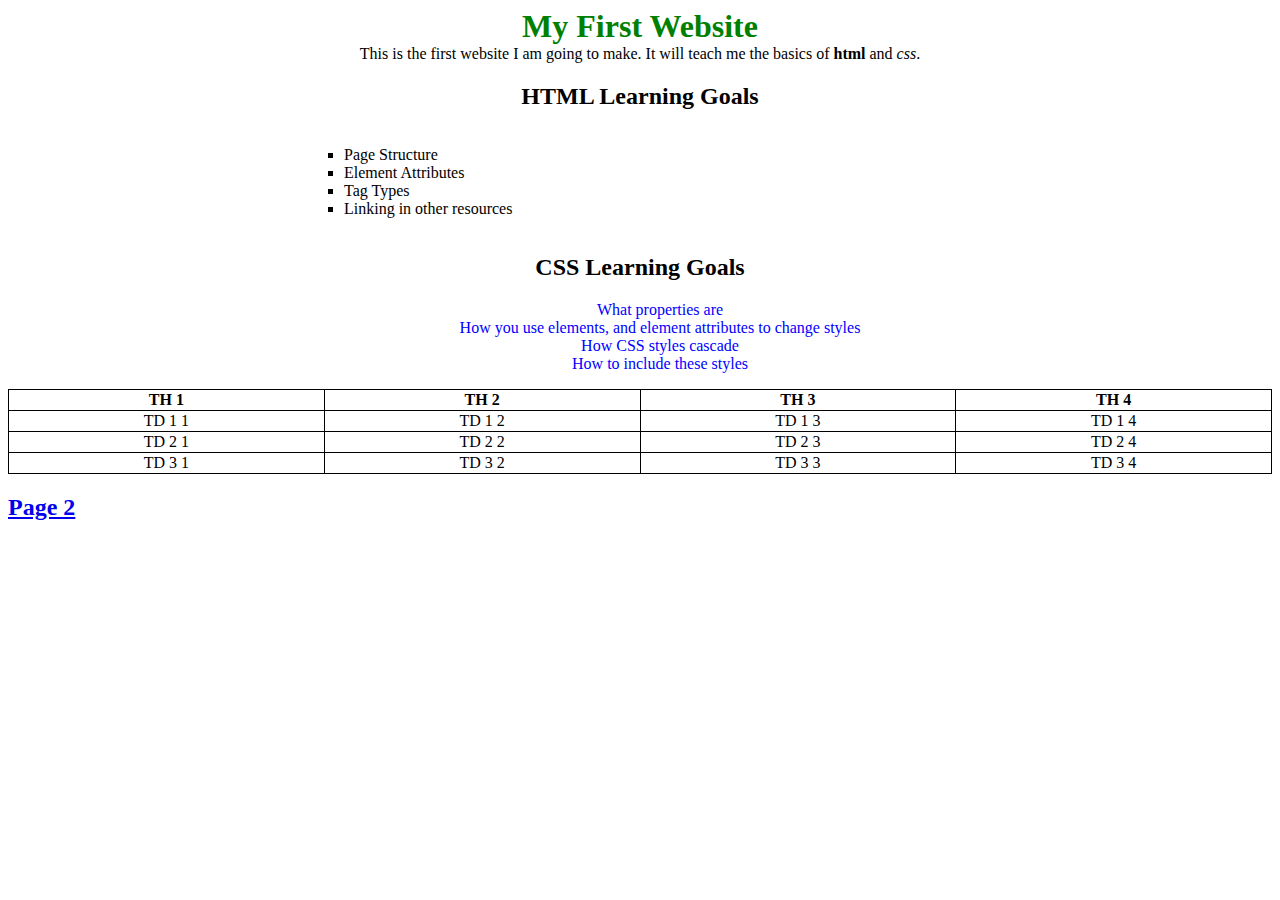
<file: index.html>
<!DOCTYPE html>
<html lang="en">
<head>
    <meta charset="utf-8">
    <title>Demo Project</title>
    <link rel="stylesheet" href="./style.css">
</head>
<body>
<h1 class="center">My First Website</h1>
<p class="center">
    This is the first website I am going to make. It will teach me the basics of
    <strong>html</strong> and <em>css</em>.
</p>

<div class="center">
    <h2>HTML Learning Goals</h2>
    <ul class="center-list">
        <li class="html-list">Page Structure</li>
        <li class="html-list">Element Attributes</li>
        <li class="html-list">Tag Types</li>
        <li class="html-list">Linking in other resources</li>
    </ul>
</div>
<div class="center">
    <h2>CSS Learning Goals</h2>
    <ul>
        <li class="css-list">What properties are</li>
        <li class="css-list">How you use elements, and element attributes to change styles</li>
        <li class="css-list">How CSS styles cascade</li>
        <li class="css-list">How to include these styles</li>
    </ul>
</div>
<table class="center">
    <tr>
        <th>TH 1</th>
        <th>TH 2</th>
        <th>TH 3</th>
        <th>TH 4</th>
    </tr>
    <tr>
        <td>TD 1 1</td>
        <td>TD 1 2</td>
        <td>TD 1 3</td>
        <td>TD 1 4</td>
    </tr>
    <tr>
        <td>TD 2 1</td>
        <td>TD 2 2</td>
        <td>TD 2 3</td>
        <td>TD 2 4</td>
    </tr>
    <tr>
        <td>TD 3 1</td>
        <td>TD 3 2</td>
        <td>TD 3 3</td>
        <td>TD 3 4</td>
    </tr>
</table>
<h2><a href="./page%202.html">Page 2</a></h2>
</body>
</html>
</file>
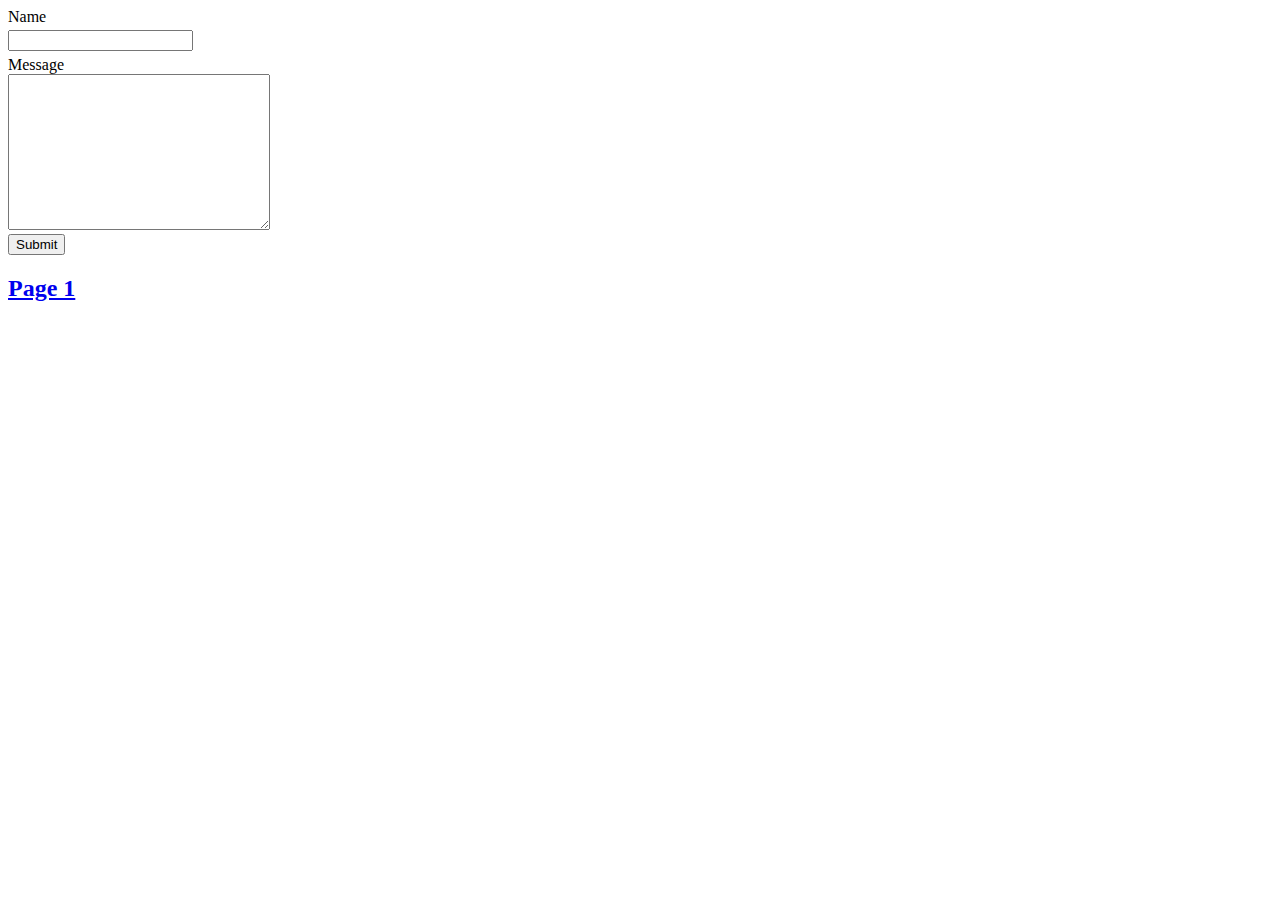
<file: page 2.html>
<!DOCTYPE html>
<html lang="en">
<head>
    <meta charset="UTF-8">
    <title>Page 2</title>
    <link rel="stylesheet" href="./style.css">
</head>
<body>
<form action="#">
    <div>
        <label for="name">Name</label>
        <input type="text" name="name" id="name">
    </div>
    <div>
        <label for="message">Message</label>
        <textarea name="message" id="message" cols="30" rows="10"></textarea>
    </div>
    <div>
        <button type="submit">Submit</button>
    </div>
</form>
<h2><a href="index.html">Page 1</a></h2>
</body>
</html>
</file>
<file: style.css>
h1 {
    color: green;
}

li {
    list-style: none;
}

table {
    border-collapse: collapse;
}

table, td, th {
    border: 1px solid black;
}

.html-list {
    list-style-type: square;
}

.css-list {
    color: blue;
}

.center {
    width: 100%;
    margin: auto;
    text-align: center;
}

.center-list {
    width: 50%;
    list-style-position: inside;
    text-align: left;
    display: inline-block;
}

input, label {
    display: block;
    margin-top: .3em;
}
</file>
